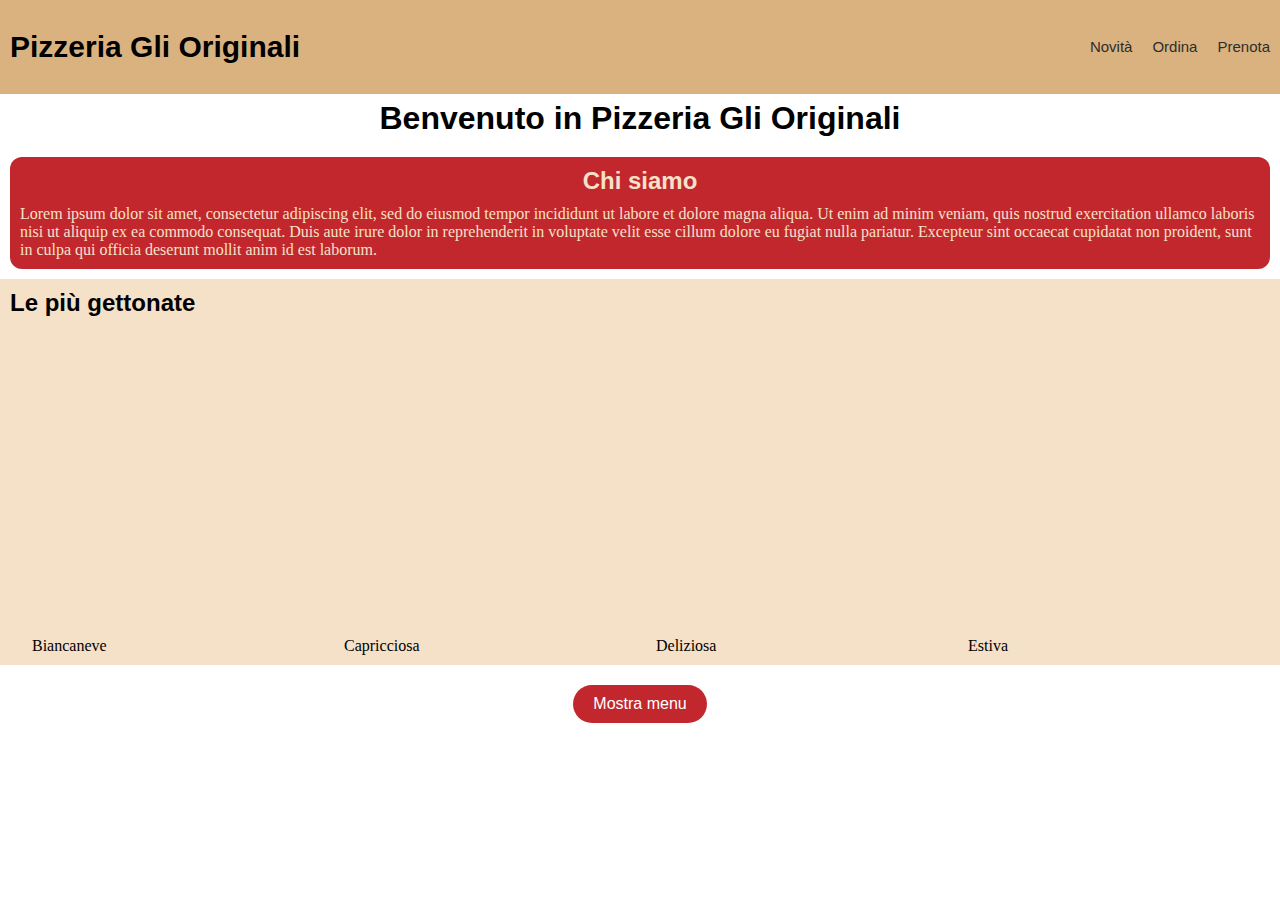
<file: index.html>
<!DOCTYPE html>
<html lang="en">

<head>
    <meta charset="UTF-8">
    <meta name="viewport" content="width=device-width, initial-scale=1.0">
    <title> Pizzeria Gli Originali</title>
    <link rel="stylesheet" href="style.css">
</head>

<body>

    <header>
        <div class="nav_div">
            <h1 class="logo">
                Pizzeria Gli Originali
            </h1>
            <ul>
                <li><a href="#">Novità</a></li>
                <li><a href="#">Ordina</a></li>
                <li><a href="#">Prenota</a></li>
            </ul>
        </div>
    </header>

    <div class="spacer"></div>

    <h1 class="title">
        Benvenuto in Pizzeria Gli Originali
    </h1>

    <div class="description">
        <h2 class="title_descr">
            Chi siamo
        </h2>
        <p class="text_descr">
            Lorem ipsum dolor sit amet, consectetur adipiscing elit, sed do eiusmod tempor incididunt ut labore et
            dolore magna aliqua.
            Ut enim ad minim veniam, quis nostrud exercitation ullamco laboris nisi ut aliquip ex ea commodo consequat.
            Duis aute irure dolor in reprehenderit in voluptate velit esse cillum dolore eu fugiat nulla pariatur.
            Excepteur sint occaecat cupidatat non proident, sunt in culpa qui officia deserunt mollit anim id est
            laborum.
        </p>
    </div>

    <button class="button_mobile">
        Contattaci
    </button>

    

    <div class="container">
        <h2 class="above_pizzas">
            Le più gettonate
        </h2>
        <div class="container_pizze">
            <div>
                <div class="pizza1">
                </div>
                <p>
                    Biancaneve
                </p>
            </div>

            <div>
                <div class="pizza2">
                </div>
                <p>
                    Capricciosa
                </p>
            </div>

            <div>
                <div class="pizza3">
                </div>
                <p>
                    Deliziosa
                </p>
            </div>

            <div>
                <div class="pizza4">
                </div>
                <p>
                    Estiva
                </p>
            </div>
        </div>
    </div>

    <button id="goToMenu" class="menu_button">
        Mostra menu
    </button>

    <div id="menu_pizze" class="menu_pizze" style="display: none;">
        <!-- La lista viene creata via JavaScript -->
    </div>

    <script src="pizzeList2.js"></script>
</body>

</html>
</file>
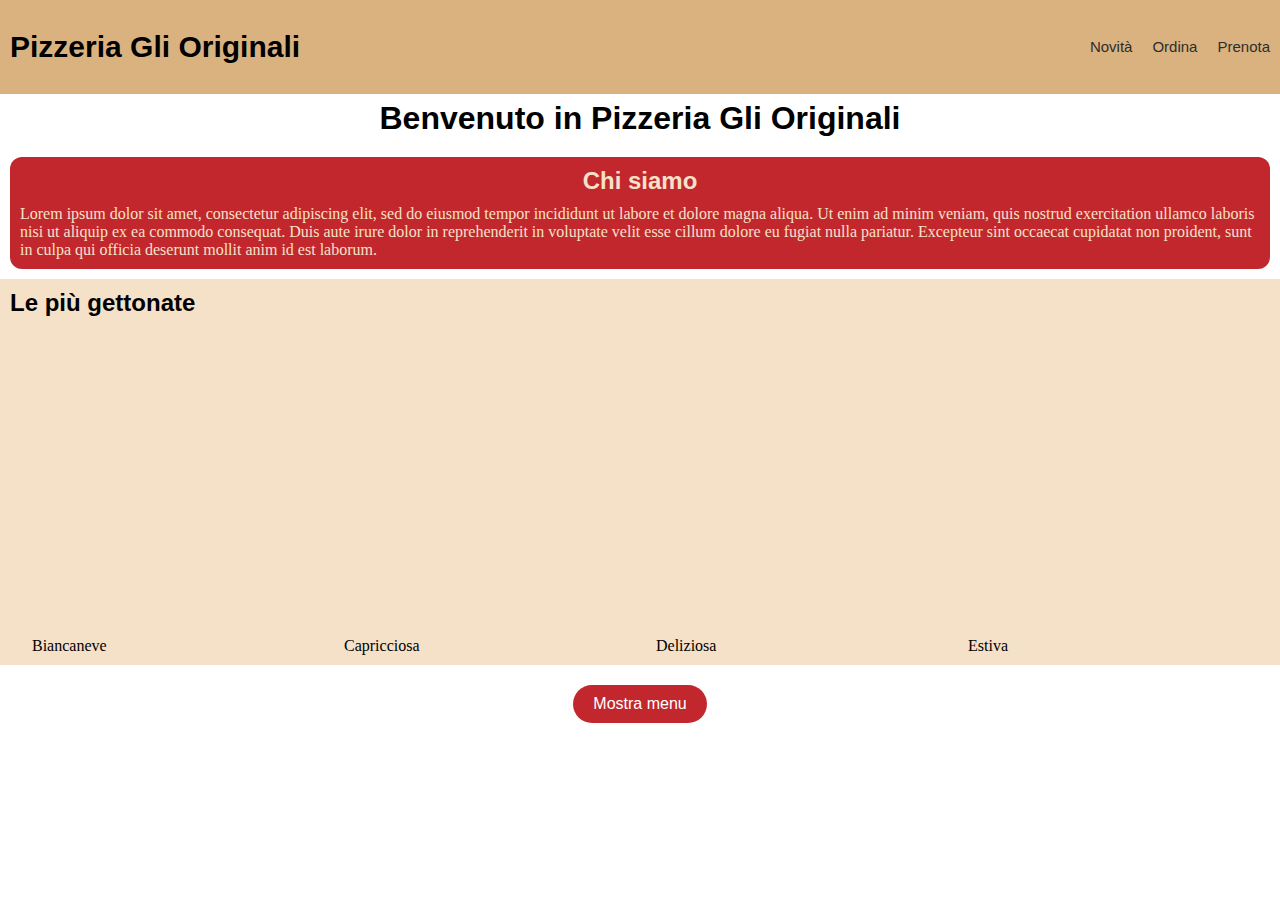
<file: homepage.html>
<!DOCTYPE html>
<html lang="en">

<head>
    <meta charset="UTF-8">
    <meta name="viewport" content="width=device-width, initial-scale=1.0">
    <title> Pizzeria Gli Originali</title>
    <link rel="stylesheet" href="style.css">
</head>

<body>

    <header>
        <div class="nav_div">
            <h1 class="logo">
                Pizzeria Gli Originali
            </h1>
            <ul>
                <li><a href="#">Novità</a></li>
                <li><a href="#">Ordina</a></li>
                <li><a href="#">Prenota</a></li>
            </ul>
        </div>
    </header>

    <div class="spacer"></div>

    <h1 class="title">
        Benvenuto in Pizzeria Gli Originali
    </h1>

    <div class="description">
        <h2 class="title_descr">
            Chi siamo
        </h2>
        <p class="text_descr">
            Lorem ipsum dolor sit amet, consectetur adipiscing elit, sed do eiusmod tempor incididunt ut labore et
            dolore magna aliqua.
            Ut enim ad minim veniam, quis nostrud exercitation ullamco laboris nisi ut aliquip ex ea commodo consequat.
            Duis aute irure dolor in reprehenderit in voluptate velit esse cillum dolore eu fugiat nulla pariatur.
            Excepteur sint occaecat cupidatat non proident, sunt in culpa qui officia deserunt mollit anim id est
            laborum.
        </p>
    </div>

    <button class="button_mobile">
        Contattaci
    </button>

    

    <div class="container">
        <h2 class="above_pizzas">
            Le più gettonate
        </h2>
        <div class="container_pizze">
            <div>
                <div class="pizza1">
                </div>
                <p>
                    Biancaneve
                </p>
            </div>

            <div>
                <div class="pizza2">
                </div>
                <p>
                    Capricciosa
                </p>
            </div>

            <div>
                <div class="pizza3">
                </div>
                <p>
                    Deliziosa
                </p>
            </div>

            <div>
                <div class="pizza4">
                </div>
                <p>
                    Estiva
                </p>
            </div>
        </div>
    </div>

    <button id="goToMenu" class="menu_button">
        Mostra menu
    </button>

    <div id="menu_pizze" class="menu_pizze" style="display: none;">
        <!-- La lista viene creata via JavaScript -->
    </div>

    <script src="pizzeList2.js"></script>
</body>

</html>
</file>
<file: style.css>
* {
    box-sizing: border-box;
}

body {
    
    height: 100%;
    width: auto;
    margin: 0;
    display: flex;
    align-content: center;
    flex-direction: column;
}


.nav_div {
    width: 100%;
    background-color: #DAB27F;
    padding: 10px 10px;
    font-size: 15px;
    display: flex;
    justify-content: space-between;
    position: fixed;
}

.nav_div ul {
    margin: auto 0;
    list-style: none;
    display: flex;
    gap: 20px;
    padding: 0;
}

.nav_div li a {
    font-family: 'Franklin Gothic Medium', 'Arial Narrow', Arial, sans-serif;
    color: #2D2D2D;
    text-decoration: none;
}

.logo{
    font-family: 'Franklin Gothic Medium', 'Arial Narrow', Arial, sans-serif;
}

.spacer {
    height: 90px; /* uguale all'altezza di .nav_div */
  }

.title{
    margin: 10px auto;
    font-family:'Franklin Gothic Medium', 'Arial Narrow', Arial, sans-serif;
}

.description {
    margin: 10px;
    background-color:#C1272D;
    display: flex;
    flex-direction: column;
    justify-content: center;
    border-radius: 12px;
}

.button_mobile {
    margin: 10px auto;
    margin-top: 0;
    padding: 10px 20px;
    border: none;
    border-radius: 50px;
    background-color: #C1272D;
    display: none;
    cursor: pointer;
    font-size: 16px;
    color: white;
}

@media (max-width: 600px) {
    .button_mobile {
        display: flex;
    }

    .description {
        display: none;
    }
}

.title_descr {
    font-family: 'Franklin Gothic Medium', 'Arial Narrow', Arial, sans-serif;
    color:#F5E1C8;
    text-align: center;
    margin-top: 10px;
    margin-bottom: 10px;
}

p {
    /*font-family: 'Gill Sans', 'Gill Sans MT', Calibri, 'Trebuchet MS', sans-serif;*/
    margin: auto 10px;
    margin-bottom: 10px;
}

.text_descr{
    color:#F5E1C8;
}

.above_pizzas{
    font-family: 'Franklin Gothic Medium', 'Arial Narrow', Arial, sans-serif;
    margin: 10px;
    text-align: left;
}

.container_pizze {
    /*margin: 10px auto;*/
    width: 100%;
    padding-top: 10px;
    display: flex;
    flex-direction: row;
    justify-content: center;
    flex-wrap: wrap;
    align-items: center;
    gap: 12px;
}

.container{
    background-color: #F5E1C8;
    display: flex;
    flex-direction: column;
    justify-content: center;
    flex-wrap: wrap;
    
}

@media (max-width: 600px) {
    .container_pizze {
        flex-direction: column;
    }

    .above_pizzas{
        text-align: center;
    }
}

.pizza1 {
    background-image: url(https://i.pinimg.com/736x/a0/6c/1e/a06c1e73f1e4edd9e7460d4528305b59.jpg);
    width: 300px;
    height: 300px;
    background-size: cover;
    /* Adatta l'immagine al div */
    background-position: center;
    /* Centra l'immagine */
    background-repeat: no-repeat;
    border-radius: 12px;
}

.pizza2 {
    background-image: url(https://i.pinimg.com/736x/12/d5/f9/12d5f9f2fee6c1ccb003b1f678ee0ed9.jpg);
    width: 300px;
    height: 300px;
    background-size: cover;
    /* Adatta l'immagine al div */
    background-position: center;
    /* Centra l'immagine */
    background-repeat: no-repeat;
    border-radius: 12px;
}

.pizza3 {
    background-image: url(https://spadellandia.it/wp-content/uploads/ricette/Pizza-salsiccia-e-cipolla_12387_-1-1200x900.jpg);
    width: 300px;
    height: 300px;
    background-size: cover;
    /* Adatta l'immagine al div */
    background-position: center;
    /* Centra l'immagine */
    background-repeat: no-repeat;
    border-radius: 12px;
}

.pizza4 {
    background-image: url(https://www.pizzeriadamichele.it/wp-content/uploads/2024/03/Pizza-rucolona.jpg);
    width: 300px;
    height: 300px;
    background-size: cover;
    /* Adatta l'immagine al div */
    background-position: center;
    /* Centra l'immagine */
    background-repeat: no-repeat;
    border-radius: 12px;
}

.menu_button {
    margin: 20px auto;
    padding: 10px 20px;
    border-radius: 999px;
    background-color:#C1272D;
    color: white;
    border: none;
    cursor: pointer;
    font-size: 16px;
    transition: background-color 0.3s ease;
}

.menu_button:hover {
    background-color:#F5E1C8;
    color:#555;
}

.menu_pizze {
    margin: 10px auto;
    display: flex;
    flex-direction: column;
    justify-content: center;
    flex-wrap: nowrap;
    align-items: center;
    font-size: 20px;
    gap: 10px;
}

.pizza-item {
    margin-bottom: 20px;
    padding: 10px;
    border-bottom: 1px solid #ccc;
    font-size: 18px;
    line-height: 1.5;
}

.pizza-item strong {
    font-family: 'Franklin Gothic Medium', 'Arial Narrow', Arial, sans-serif;
    font-size: 20px;
    color: darkred;
}

.ingredienti {
    font-style: italic;
    color: #555;
}
</file>
